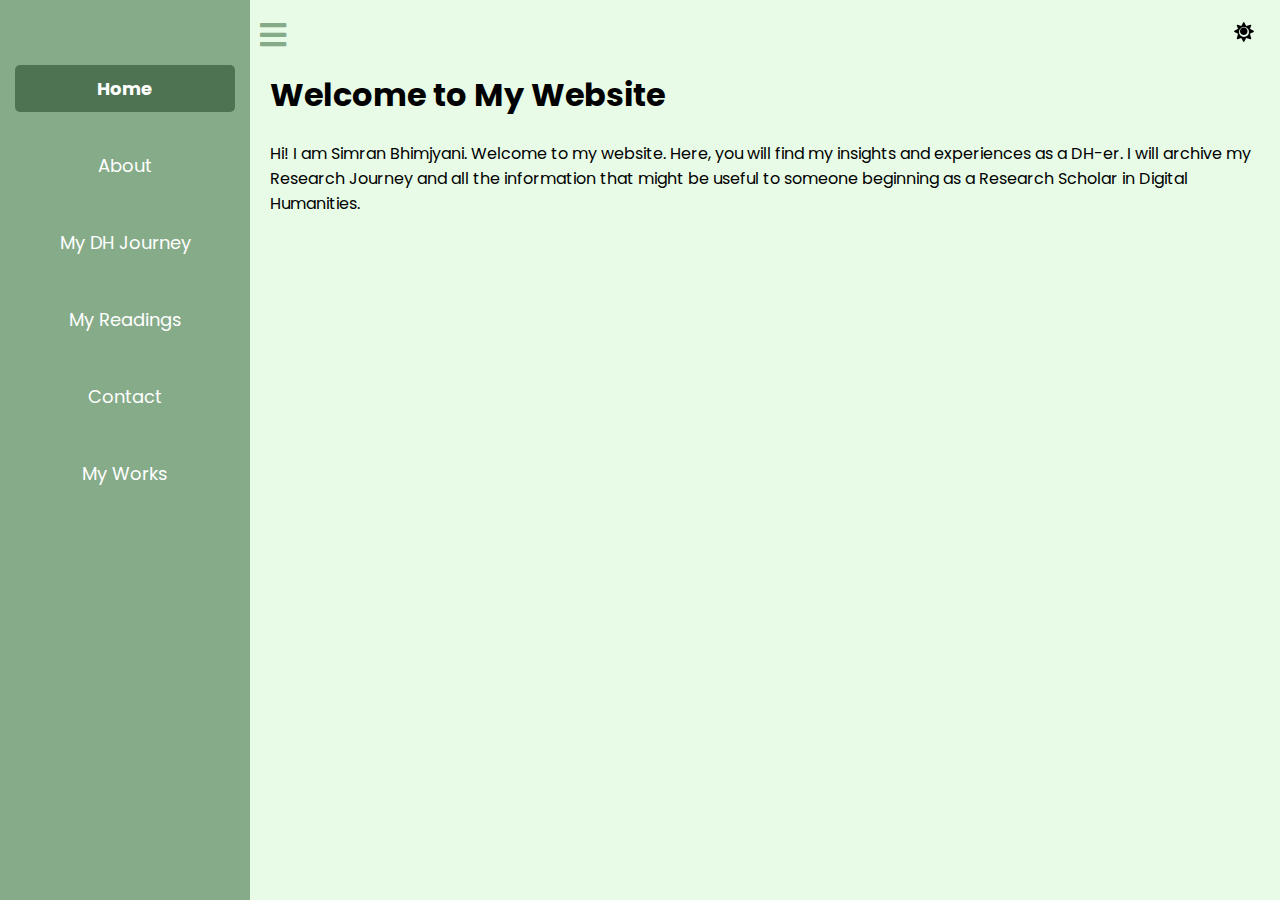
<file: index.html>
<!DOCTYPE html>
<html lang="en">

<head>
    <meta charset="UTF-8">
    <meta name="viewport" content="width=device-width, initial-scale=1.0">
    <title>Simran Bhimjyani's Website</title>

    <!-- Google Font -->
    <link href="https://fonts.googleapis.com/css2?family=Poppins:wght@300;500;700&display=swap" rel="stylesheet">

    <!-- FontAwesome for icons -->
    <link href="https://cdnjs.cloudflare.com/ajax/libs/font-awesome/5.15.4/css/all.min.css" rel="stylesheet">

    <style>
        /* General Styles */
        body {
            margin: 0;
            font-family: 'Poppins', sans-serif;
            background-color: #E7FBE6;
            color: black;
            transition: background-color 0.3s, color 0.3s;
        }

        /* Menu Bar */
        .menu {
            width: 250px;
            height: 100vh;
            position: fixed;
            background-color: #86AB89;
            transition: width 0.3s;
            left: 0;
        }

        .menu ul {
            list-style-type: none;
            padding: 0;
            margin-top: 0;
        }

        .menu ul li {
            margin: 0;
            padding: 15px;
            text-align: center;
            position: relative;
        }

        .menu ul li a {
            text-decoration: none;
            color: white;
            font-size: 18px;
            display: block;
            transition: background-color 0.3s, color 0.3s;
            padding: 10px;
            border-radius: 5px;
        }

        .menu ul li a:hover {
            background-color: #5F8A6B;
        }

        .menu ul li a.active {
            background-color: #4E7353;
            font-weight: bold;
        }

        /* Content Section */
        .content {
            margin-left: 250px;
            padding: 20px;
            padding-top:50px;
        }

        .page {
            display: none;
            opacity: 0;
            transition: opacity 0.5s;
        }

        .page[style="display: block;"] {
            opacity: 1;
        }

        /* Dark/Light Mode Button */
        #themeToggle {
            background: none;
            border: none;
            font-size: 20px;
            cursor: pointer;
            color: black;
            transition: color 0.3s;
            position: fixed;
            top: 20px;
            right: 20px;
        }

        /* Tab Styles for My Works */
        .tabs {
            display: flex;
            justify-content: center;
            cursor: pointer;
            margin-top: 20px;
            border-bottom: 2px solid #ddd;
        }

        .tabs div {
            padding: 10px;
            background-color: #ddd;
            margin-right: 5px;
            border-radius: 5px 5px 0 0;
            transition: background-color 0.3s, color 0.3s;
        }

        .tabs div.active {
            background-color: #86AB89;
            color: white;
            border-bottom: none;
        }

        .tabs div:hover {
            background-color: #5F8A6B;
            color: white;
        }

        /* Content inside tabs */
        .tab-content {
            display: none;
            margin-top: 20px;
        }

        .tab-content.active {
            display: block;
        }

        /* Menu Toggle Button */
        #menuToggle {
            /* display: none; */
            position: absolute;
            top: 20px;
            left: 260px;
            font-size: 30px;
            cursor: pointer;
            color: #86AB89;
        }

        .prime {
            /* position: absolute;
            top: 10px;
            left: 10px; */
            background-color: #86AB89;
            border: none;
            color: white;
            padding: 15px 32px;
            text-align: center;
            text-decoration: none;
            display: inline-block;
            font-size: 16px;
            cursor: pointer;
            box-shadow: 0 8px 16px 0 rgba(0,0,0,0.2), 0 6px 20px 0 rgba(0,0,0,0.19);
        }

        /* Responsive Design */
        @media (max-width: 768px) {
            .menu {
                width: 0;
                position: fixed;
                height: 100vh;
                top: 0;
                left: 0;
                z-index: 999;
                transition: width 0.3s ease-in-out;
            }

            .menu ul {
                display: none;
                padding: 0;
                margin-top: 0;
            }

            .menu ul li {
                padding: 10px;
            }

            .menu ul li a {
                font-size: 16px;
            }

            .menu.active {
                width: 250px;
            }

            .menu.active ul {
                display: block;
            }

            .content {
                margin-left: 0;
            }

            #themeToggle {
                top: 10px;
                right: 10px;
            }

            #menuToggle {
                display: block;
            }
        }

        /* Back to Top Button */
        #backToTop {
            display: none;
            position: fixed;
            bottom: 20px;
            right: 20px;
            padding: 10px;
            background-color: #86AB89;
            color: white;
            border: none;
            cursor: pointer;
        }

        #backToTop:hover {
            background-color: #5F8A6B;
        }
        .sidebar-container {
        display: flex;
        flex-direction: column;
        position: fixed;
        top: 0;
        left: 0;
        height: 100%;
        background-color: #333;
        width: 250px;
        padding-top: 20px; /* Space above Profile */
    }



    
    .sidebarMenu {
    padding-top: 500px;   
    }
  /* Media Queries for Responsiveness */
  @media (max-width: 768px) {
        .sidebar-container {
            width: 100%; /* Full width on mobile */
            position: relative; /* Position relative instead of fixed */
        }

        .menu {
            padding-top: 0;
        }

        .content {
            margin-left: 0; /* No margin for mobile */
        }
    }
    </style>
</head>

<body>

    <div id="menuToggle" class="fas fa-bars" onclick="toggleMenu()"></div>

    <!-- Sidebar Menu -->
    <div class="menu" id="sidebarMenu">
        <ul style="padding-top:50px;">
            <li><a href="#" onclick="showPage('home')" class="active">Home</a></li>
            <li><a href="#" onclick="showPage('about')">About</a></li>
            <li><a href="#" onclick="showPage('journey')">My DH Journey</a></li>
            <li><a href="#" onclick="showPage('readings')">My Readings</a></li>
            <li><a href="#" onclick="showPage('contact')">Contact</a></li>
            <li>
                <a href="#" onclick="showPage('works')">My Works</a>

            </li>
        </ul>
    </div>

    <!-- Content Section -->
    <div class="content" id="contentSection">
        <button id="themeToggle"><i class="fas fa-sun"></i></button>

        <div id="home" class="page" style="display: block;">
            <h1>Welcome to My Website</h1>
            <p> Hi! I am Simran Bhimjyani. Welcome to my website. Here, you will find my insights and experiences as a
                DH-er. I will archive my Research Journey and all the information that might be useful to someone
                beginning as a Research Scholar in Digital Humanities.</p>
        </div>

        <div id="about" class="page">
            <h1>About Me</h1>
            <p>I am a Research Scholar at IIT ISM Dhanbad, working in the area of Indian Digital Environmental
                Humanities. I aim to share interesting insights from my Research journey through this website.</p>
        </div>

        <div id="journey" class="page">
            <h1>My DH Journey</h1>
            <p>This section will describe my journey into Digital Humanities.</p>
        </div>

        <div id="readings" class="page">
            <h1>My Readings</h1>
            <p>This section will showcase interesting articles that I read.</p>
        </div>

        <div id="contact" class="page">
            <h1>Contact Me</h1>
            <p>Feel free to reach out to me at simranbhimjyani.859@gmail.com.</p>
        </div>


        <div id="works" class="page">
            
            <div id="poemList" class="poem-list">
                <h1>My Works</h1>
                <button class="prime" onclick="showPoemPage('poem/index.html')">Poem</button>

                <!-- Add more buttons for poems -->
            </div>
            <div id="poemPage" class="poem-page" style="display: none;">
                <div class="iframe-container">
                    <button class="prime" id="backToPoemList" onclick="backToPoemList()">Back to My works</button>
                    <iframe id="poemIframe" width="100%" height="700px"></iframe>

                </div>

            </div>
        </div>
    </div>

    <!-- Back to Top Button -->
    <button id="backToTop">↑ Top</button>

    <script>
               const menu = document.getElementById('sidebarMenu');

            const content = document.getElementById('contentSection');
            const menuToggle = document.getElementById('menuToggle');

        function toggleMenu() {
            menu.classList.toggle('active');     
            // Check if the menu is already open
            if (menu.style.transform === 'translateX(0%)') {
                menu.style.transform = 'translateX(-100%)'; // Close the menu
                content.style.marginLeft = '0'; // Shift content back
                menuToggle.style.left = "20px";
            } else {
                menu.style.transform = 'translateX(0%)'; // Open the menu
                content.style.marginLeft = '250px'; // Shift content to the right
                menuToggle.style.left = "260px";
            }
        }

        // Function to handle page display
        function showPage(pageId) {
            const pages = document.querySelectorAll('.page');
            const menuLinks = document.querySelectorAll('.menu ul li a');

            // Hide all pages and remove 'active' class from menu links
            pages.forEach(page => page.style.display = 'none');
            menuLinks.forEach(link => link.classList.remove('active'));

            // Show the selected page and highlight the corresponding menu link
            document.getElementById(pageId).style.display = 'block';
            const activeLink = Array.from(menuLinks).find(link => link.innerText.toLowerCase() === pageId);
            activeLink.classList.add('active');
        }

        // Dark Mode Toggle
        const themeToggleButton = document.getElementById('themeToggle');
        let darkMode = false;

        themeToggleButton.addEventListener('click', function () {
            darkMode = !darkMode;
            document.body.style.backgroundColor = darkMode ? '#2C2C2C' : '#E7FBE6';
            document.body.style.color = darkMode ? '#E7FBE6' : 'black';
            themeToggleButton.innerHTML = darkMode ? '<i class="fas fa-moon" style="color:white"></i>' : '<i class="fas fa-sun"></i>';
        });

        function showPoemPage(poemId) {
            
                menu.style.transform = 'translateX(-100%)'; // Close the menu
                content.style.marginLeft = '0'; // Shift content back
                menuToggle.style.left = "20px";
            
            // Hide the poem list and show the iframe for selected poem
            document.getElementById('poemList').style.display = 'none';
            document.getElementById('poemPage').style.display = 'block';

            const iframe = document.getElementById('poemIframe');
            iframe.src = `${poemId}`;  // Replace with actual file path or content

            // Change the button text to go back to the list
            document.getElementById('backToPoemList').style.display = 'inline-block';
        }

        // Function to go back to the poem list
        function backToPoemList() {
        
                menu.style.transform = 'translateX(0%)'; // Open the menu
                content.style.marginLeft = '250px'; // Shift content to the right
                menuToggle.style.left = "260px";
            
            document.getElementById('poemList').style.display = 'block';
            document.getElementById('poemPage').style.display = 'none';
            document.getElementById('backToPoemList').style.display = 'none';
        }   // Toggle Sidebar Menu


        // Back to Top button functionality
        window.onscroll = function () {
            const backToTopButton = document.getElementById('backToTop');
            if (document.body.scrollTop > 200 || document.documentElement.scrollTop > 200) {
                backToTopButton.style.display = "block";
            } else {
                backToTopButton.style.display = "none";
            }
        };

        document.getElementById('backToTop').onclick = function () {
            window.scrollTo({ top: 0, behavior: 'smooth' });
        };
    </script>
</body>

</html>
</file>
